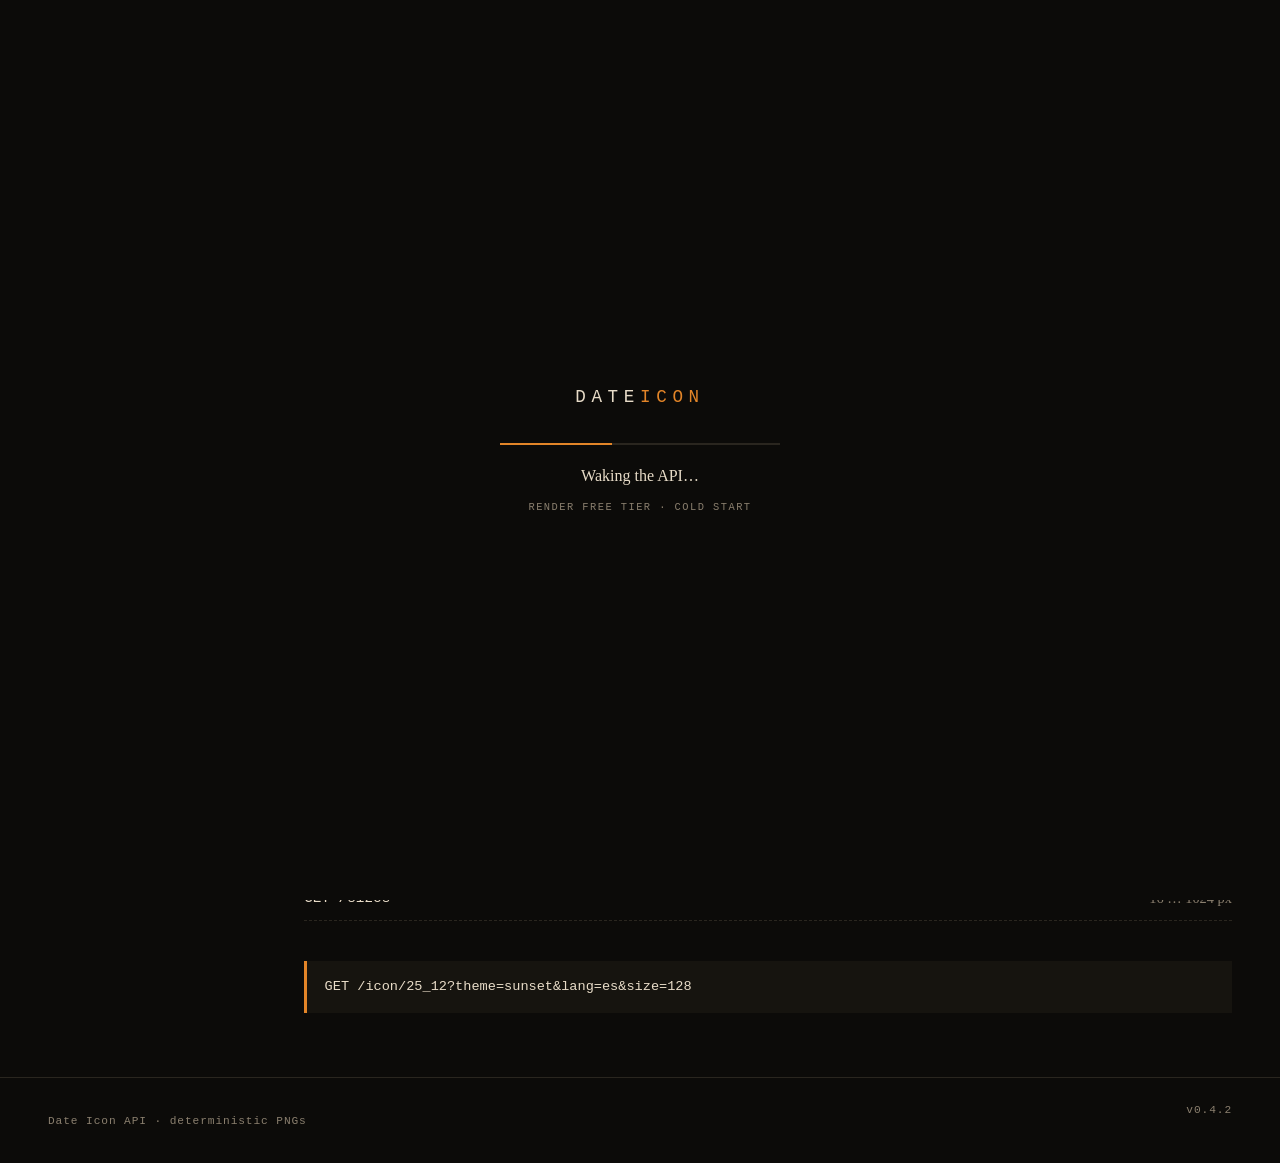
<file: docs/index.html>
<!DOCTYPE html>
<html lang="en">
<head>
  <meta charset="utf-8">
  <meta name="viewport" content="width=device-width, initial-scale=1">
  <title>Date Icon API</title>
  <meta name="description" content="PNG date stamps on demand. Themes, languages, sizes.">
  <link rel="icon" href="favicon.png">
  <link rel="stylesheet" href="styles.css">
</head>
<body>
  <div class="grain" aria-hidden="true"></div>
  <div id="wake" class="wake" hidden>
    <p class="wake-mark">DATE<span>ICON</span></p>
    <div class="wake-bar" role="progressbar" aria-label="Waking API"><i></i></div>
    <p id="wake-msg" class="wake-msg" aria-live="polite">Waking the API…</p>
    <p class="wake-hint">Render free tier · cold start</p>
  </div>
  <header class="top">
    <p class="mark">DATE<span>ICON</span></p>
    <nav>
      <a href="#preview">Preview</a>
      <a href="#api">API</a>
    </nav>
  </header>

  <main>
    <section class="hero">
      <div class="hero-copy">
        <p class="kicker">REST · PNG · cacheable</p>
        <h1>A calendar cell,<br>as an endpoint.</h1>
        <p class="pitch">Pass a day and a month. Get a deterministic icon — theme, language, size, or your own hex.</p>
        <p class="call"><code id="call-path">GET /icon/25_12</code></p>
      </div>
      <aside class="hero-stamp" id="preview">
        <figure>
          <img id="live-icon" class="live-icon" width="256" height="256" alt="Generated date icon">
          <figcaption>Live pull from <code>/icon</code></figcaption>
        </figure>
        <div class="dials">
          <label>day
            <input id="day" type="number" min="1" max="31" value="25">
          </label>
          <label>month
            <input id="month" type="number" min="1" max="12" value="12">
          </label>
          <label>theme
            <select id="theme">
              <option>default</option>
              <option>dark</option>
              <option>ocean</option>
              <option>forest</option>
              <option>sunset</option>
            </select>
          </label>
          <label>lang
            <select id="lang">
              <option>es</option>
              <option selected>en</option>
              <option>fr</option>
              <option>de</option>
              <option>pt</option>
            </select>
          </label>
        </div>
      </aside>
    </section>

    <section class="api" id="api">
      <h2>Endpoints</h2>
      <ul class="routes">
        <li><code>GET /</code><span>map of routes</span></li>
        <li><code>GET /health</code><span>liveness</span></li>
        <li class="shift"><code>GET /icon/{DD_MM}</code><span>PNG stamp</span></li>
        <li><code>GET /themes</code><span>palette names</span></li>
        <li class="shift"><code>GET /languages</code><span>month locales</span></li>
        <li><code>GET /sizes</code><span>16 … 1024 px</span></li>
      </ul>
      <pre class="sample">GET /icon/25_12?theme=sunset&amp;lang=es&amp;size=128</pre>
    </section>

    <section id="roadmap" hidden></section>
    <section id="changelog" hidden></section>
  </main>

  <footer>
    <p>Date Icon API · deterministic PNGs</p>
    <p class="fine" id="footer-version"></p>
  </footer>
  <script src="script.js"></script>
</body>
</html>
</file>
<file: docs/styles.css>
:root {
  --ink: #0c0b09;
  --paper: #e8dcc8;
  --mute: #8a7f6e;
  --bar: #e38528;
  --line: #2a261f;
  --type: "Palatino Linotype", Palatino, "Iowan Old Style", "Times New Roman", serif;
  --mono: ui-monospace, "Cascadia Code", "SF Mono", Menlo, monospace;
}

*, *::before, *::after { box-sizing: border-box; }
html, body { margin: 0; }
html { scroll-behavior: smooth; }
body {
  background: var(--ink);
  color: var(--paper);
  font-family: var(--type);
  line-height: 1.45;
  min-height: 100vh;
}

.grain {
  pointer-events: none;
  position: fixed;
  inset: 0;
  opacity: .07;
  background-image: repeating-linear-gradient(
    0deg,
    transparent,
    transparent 2px,
    #000 2px,
    #000 3px
  );
  z-index: 8;
}

.top {
  display: grid;
  grid-template-columns: 1fr auto;
  align-items: baseline;
  padding: 1.25rem clamp(1rem, 4vw, 3rem);
  border-bottom: 1px solid var(--line);
}
.mark {
  margin: 0;
  letter-spacing: .28em;
  font-size: .75rem;
  font-family: var(--mono);
}
.mark span { color: var(--bar); }
nav { display: flex; gap: 1.5rem; }
nav a {
  color: var(--mute);
  text-decoration: none;
  font-size: .8rem;
  letter-spacing: .12em;
  text-transform: uppercase;
}
nav a:hover { color: var(--paper); }

.hero {
  display: grid;
  grid-template-columns: 1.2fr .8fr;
  gap: clamp(1.5rem, 5vw, 4rem);
  padding: clamp(2rem, 8vw, 6rem) clamp(1rem, 4vw, 3rem);
  align-items: end;
}
.kicker {
  font-family: var(--mono);
  font-size: .7rem;
  letter-spacing: .22em;
  text-transform: uppercase;
  color: var(--bar);
  margin: 0 0 1rem;
}
h1 {
  font-size: clamp(2.4rem, 7vw, 5.2rem);
  font-weight: 400;
  line-height: .95;
  margin: 0 0 1.25rem;
  letter-spacing: -.03em;
}
.pitch { max-width: 28ch; color: var(--mute); margin: 0 0 1.5rem; font-size: 1.15rem; }
.call code {
  font-family: var(--mono);
  background: #16140f;
  padding: .4rem .7rem;
  border: 1px solid var(--line);
  font-size: .85rem;
}

.hero-stamp {
  justify-self: end;
  transform: rotate(-3deg) translateY(1.5rem);
  animation: lift .7s ease both;
}
@keyframes lift {
  from { opacity: 0; transform: rotate(-8deg) translateY(2.5rem); }
  to { opacity: 1; transform: rotate(-3deg) translateY(1.5rem); }
}
figure { margin: 0; }
.live-icon {
  display: block;
  width: min(256px, 70vw);
  height: auto;
  background: #fff8f0;
  border: 8px solid #1a160f;
  box-shadow: 18px 22px 0 #000;
}
figcaption {
  margin-top: .9rem;
  font-family: var(--mono);
  font-size: .65rem;
  color: var(--mute);
  letter-spacing: .06em;
}
.dials {
  display: flex;
  flex-wrap: wrap;
  gap: 1rem;
  margin-top: 1.1rem;
  font-family: var(--mono);
  font-size: .7rem;
  color: var(--mute);
  text-transform: uppercase;
  letter-spacing: .08em;
}
.dials select,
.dials input {
  display: block;
  margin-top: .25rem;
  background: #16140f;
  color: var(--paper);
  border: 1px solid var(--line);
  padding: .3rem .4rem;
  font-family: inherit;
  width: 5.5rem;
}

.api {
  padding: 0 clamp(1rem, 4vw, 3rem) 4rem;
  display: grid;
  grid-template-columns: minmax(8rem, 14rem) 1fr;
  gap: 1rem 2rem;
  border-top: 1px solid var(--line);
  padding-top: 3rem;
}
.api h2 {
  margin: 0;
  font-weight: 400;
  font-size: 1rem;
  letter-spacing: .2em;
  text-transform: uppercase;
  color: var(--bar);
}
.routes {
  list-style: none;
  margin: 0;
  padding: 0;
  grid-column: 2;
}
.routes li {
  display: grid;
  grid-template-columns: minmax(10rem, 1fr) auto;
  gap: 1rem;
  padding: .7rem 0;
  border-bottom: 1px dashed var(--line);
  font-size: 1.05rem;
}
.routes li.shift { padding-left: 2.5rem; }
.routes code { font-family: var(--mono); font-size: .9rem; }
.routes span { color: var(--mute); font-size: .9rem; }
.sample {
  grid-column: 2;
  margin: 1.5rem 0 0;
  padding: 1rem 1.1rem;
  background: #16140f;
  border-left: 3px solid var(--bar);
  overflow-x: auto;
  font-family: var(--mono);
  font-size: .85rem;
}

#roadmap, #changelog {
  padding: 0 clamp(1rem, 4vw, 3rem) 3rem;
}
#roadmap h2, #changelog h2 {
  font-weight: 400;
  letter-spacing: .16em;
  text-transform: uppercase;
  font-size: .85rem;
  color: var(--bar);
}
#roadmap ul, #changelog ul {
  padding-left: 1.1rem;
  color: var(--mute);
}

footer {
  display: flex;
  justify-content: space-between;
  gap: 1rem;
  padding: 1.5rem clamp(1rem, 4vw, 3rem);
  border-top: 1px solid var(--line);
  font-family: var(--mono);
  font-size: .7rem;
  color: var(--mute);
  letter-spacing: .08em;
}
.fine { margin: 0; }

.wake {
  position: fixed;
  inset: 0;
  z-index: 20;
  background: var(--ink);
  display: flex;
  flex-direction: column;
  align-items: center;
  justify-content: center;
  text-align: center;
  padding: 2rem;
}
.wake[hidden] { display: none; }
.wake-mark {
  font-family: var(--mono);
  letter-spacing: .32em;
  font-size: 1.1rem;
  margin: 0 0 2rem;
}
.wake-mark span { color: var(--bar); }
.wake-bar {
  width: min(280px, 70vw);
  height: 2px;
  background: var(--line);
  overflow: hidden;
  margin-bottom: 1.2rem;
}
.wake-bar i {
  display: block;
  height: 100%;
  width: 40%;
  background: var(--bar);
  animation: sweep 1.4s ease-in-out infinite;
}
@keyframes sweep {
  0% { transform: translateX(-120%); }
  100% { transform: translateX(350%); }
}
.wake-msg {
  min-height: 1.4em;
  color: var(--paper);
  margin: 0;
  font-size: 1rem;
  transition: opacity .25s ease;
}
.wake-hint {
  font-family: var(--mono);
  font-size: .65rem;
  letter-spacing: .14em;
  text-transform: uppercase;
  color: var(--mute);
  margin: .8rem 0 0;
}

@media (max-width: 720px) {
  .hero, .api { grid-template-columns: 1fr; }
  .hero-stamp { justify-self: start; transform: rotate(-2deg); }
  .api h2, .routes, .sample { grid-column: 1; }
  .routes li.shift { padding-left: 0; }
  footer { flex-direction: column; }
}
</file>
